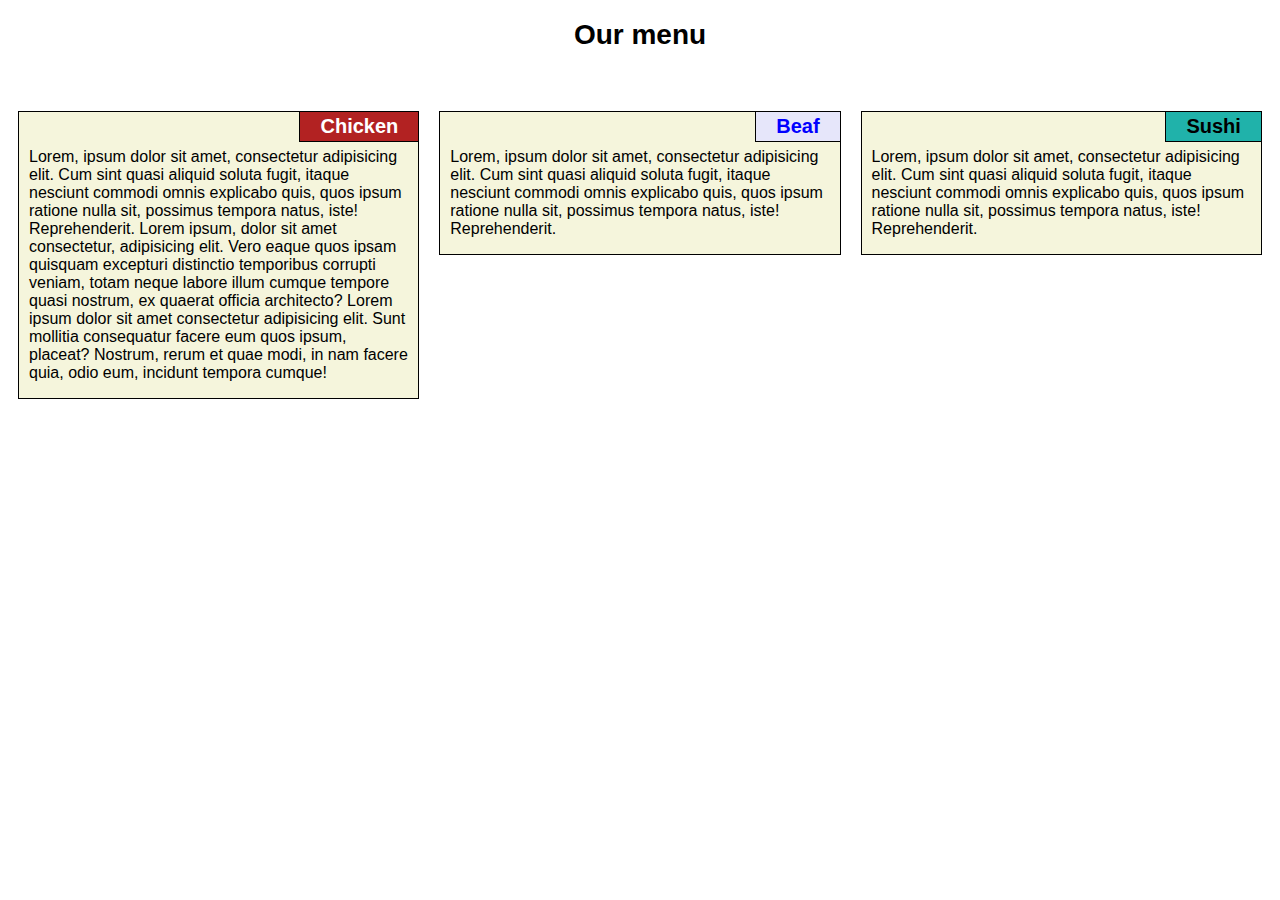
<file: mod2_solution/index.html>
<!DOCTYPE html>
<html>
<head>
	<meta charset="utf-8">
	<meta name="viewport" content="width=device-width, initial-scale=1">
	<title>Assignment Solution For Module 2</title>
	<link rel="stylesheet" href="css/responsive.css">
    <link rel="stylesheet" href="css/styles.css">
</head>
<body>
<h1>Our menu</h1>
<div class="col-lg-4 col-md-6 col-sm-12">
	<section>
			<h2 class="title title-1">Chicken</h2>
			<p>
				Lorem, ipsum dolor sit amet, consectetur adipisicing elit. Cum sint quasi aliquid soluta fugit, itaque nesciunt commodi omnis explicabo quis, quos ipsum ratione nulla sit, possimus tempora natus, iste! Reprehenderit.
				Lorem ipsum, dolor sit amet consectetur, adipisicing elit. Vero eaque quos ipsam quisquam excepturi distinctio temporibus corrupti veniam, totam neque labore illum cumque tempore quasi nostrum, ex quaerat officia architecto?
				Lorem ipsum dolor sit amet consectetur adipisicing elit. Sunt mollitia consequatur facere eum quos ipsum, placeat? Nostrum, rerum et quae modi, in nam facere quia, odio eum, incidunt tempora cumque!
			</p>
	</section>
</div>
<div class="col-lg-4 col-md-6 col-sm-12">
	<section>
		<h2 class="title title-2" >Beaf</h2>
		<p>
			Lorem, ipsum dolor sit amet, consectetur adipisicing elit. Cum sint quasi aliquid soluta fugit, itaque nesciunt commodi omnis explicabo quis, quos ipsum ratione nulla sit, possimus tempora natus, iste! Reprehenderit.
		</p>
	</section>
</div>
<div class="col-lg-4 col-md-12 col-sm-12">
	<section>
		<h2 class="title title-3">Sushi</h2>
		<p>
			Lorem, ipsum dolor sit amet, consectetur adipisicing elit. Cum sint quasi aliquid soluta fugit, itaque nesciunt commodi omnis explicabo quis, quos ipsum ratione nulla sit, possimus tempora natus, iste! Reprehenderit.
		</p>	
	</section>
</div>
</body>
</html>
</file>
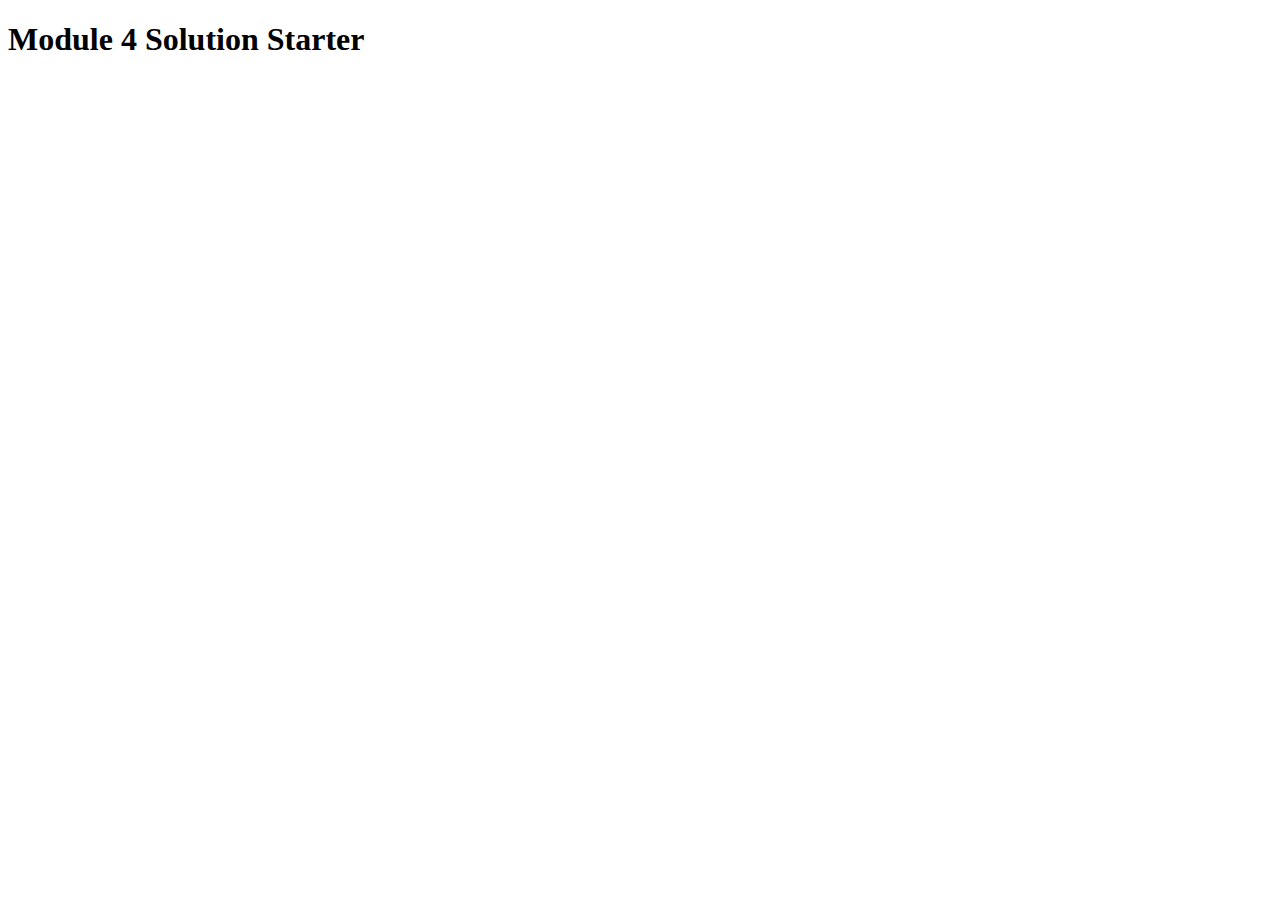
<file: mod4_solution/index.html>
<!DOCTYPE html>
<html>
<head>
  <meta charset="utf-8">
  <title>Module 4 Solution Starter</title>
  <script>
    var names = []; // DO NOT REMOVE
  </script>
  <script src="SpeakHello.js"></script>
  <script src="SpeakGoodBye.js"></script>
  <script src="script.js"></script>
</head>
<body>
  <h1>Module 4 Solution Starter</h1>
</body>
</html>
</file>
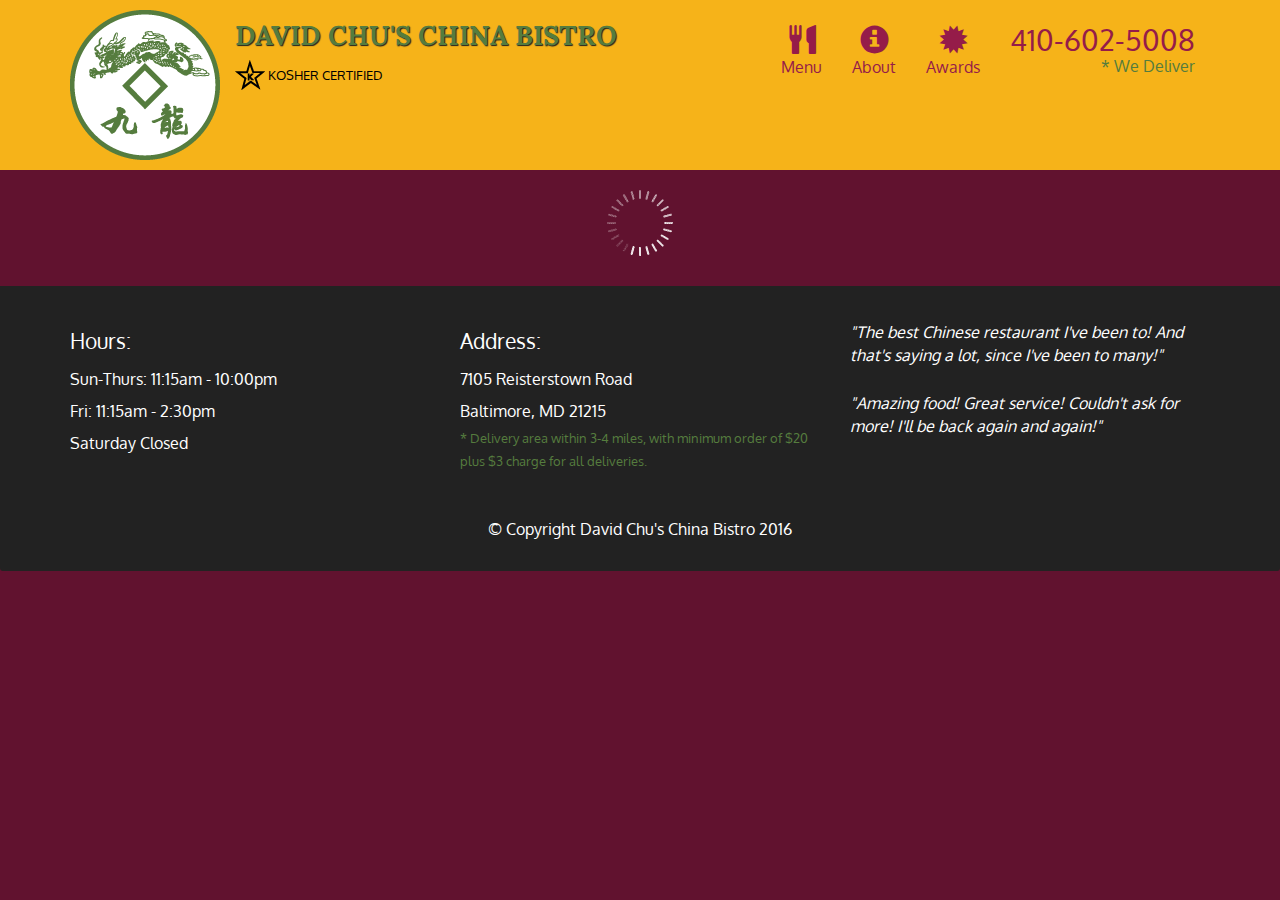
<file: mod5_solution/index.html>
<!doctype html>
<html lang="en">
  <head>
    <meta charset="utf-8">
    <meta http-equiv="X-UA-Compatible" content="IE=edge">
    <meta name="viewport" content="width=device-width, initial-scale=1">
    <title>David Chu's China Bistro</title>
    <link rel="stylesheet" href="css/bootstrap.min.css">
    <link rel="stylesheet" href="css/styles.css">
    <link href='https://fonts.googleapis.com/css?family=Oxygen:400,300,700' rel='stylesheet' type='text/css'>
    <link href='https://fonts.googleapis.com/css?family=Lora' rel='stylesheet' type='text/css'>
  </head>
<body>
  <header>
    <nav id="header-nav" class="navbar navbar-default">
      <div class="container">
        <div class="navbar-header">
          <a href="index.html" class="pull-left visible-md visible-lg">
            <div id="logo-img" alt="Logo image"></div>
          </a>

          <div class="navbar-brand">
            <a href="index.html"><h1>David Chu's China Bistro</h1></a>
            <p>
              <img src="images/star-k-logo.png" alt="Kosher certification">
              <span>Kosher Certified</span>
            </p>
          </div>

          <button id="navbarToggle" type="button" class="navbar-toggle collapsed" data-toggle="collapse" data-target="#collapsable-nav" aria-expanded="false">
            <span class="sr-only">Toggle navigation</span>
            <span class="icon-bar"></span>
            <span class="icon-bar"></span>
            <span class="icon-bar"></span>
          </button>
        </div>
        
        <div id="collapsable-nav" class="collapse navbar-collapse">
           <ul id="nav-list" class="nav navbar-nav navbar-right">
            <li id="navHomeButton" class="visible-xs active">
              <a href="index.html">
                <span class="glyphicon glyphicon-home"></span> Home</a>
            </li>
            <li id="navMenuButton">
              <a href="#" onclick="$dc.loadMenuCategories();">
                <span class="glyphicon glyphicon-cutlery"></span><br class="hidden-xs"> Menu</a>
            </li>
            <li>
              <a href="#">
                <span class="glyphicon glyphicon-info-sign"></span><br class="hidden-xs"> About</a>
            </li>
            <li>
              <a href="#">
                <span class="glyphicon glyphicon-certificate"></span><br class="hidden-xs"> Awards</a>
            </li>
            <li id="phone" class="hidden-xs">
              <a href="tel:410-602-5008">
                <span>410-602-5008</span></a><div>* We Deliver</div>
            </li>
          </ul><!-- #nav-list -->
        </div><!-- .collapse .navbar-collapse -->
      </div><!-- .container -->
    </nav><!-- #header-nav -->
  </header>

  <div id="call-btn" class="visible-xs">
    <a class="btn" href="tel:410-602-5008">
    <span class="glyphicon glyphicon-earphone"></span>
    410-602-5008
    </a>
  </div>
  <div id="xs-deliver" class="text-center visible-xs">* We Deliver</div>

  <div id="main-content" class="container"></div>

  <footer class="panel-footer">
    <div class="container">
      <div class="row">
        <section id="hours" class="col-sm-4">
          <span>Hours:</span><br>
          Sun-Thurs: 11:15am - 10:00pm<br>
          Fri: 11:15am - 2:30pm<br>
          Saturday Closed
          <hr class="visible-xs">
        </section>
        <section id="address" class="col-sm-4">
          <span>Address:</span><br>
          7105 Reisterstown Road<br>
          Baltimore, MD 21215
          <p>* Delivery area within 3-4 miles, with minimum order of $20 plus $3 charge for all deliveries.</p>
          <hr class="visible-xs">
        </section>
        <section id="testimonials" class="col-sm-4">
          <p>"The best Chinese restaurant I've been to! And that's saying a lot, since I've been to many!"</p>
          <p>"Amazing food! Great service! Couldn't ask for more! I'll be back again and again!"</p>
        </section>
      </div>
      <div class="text-center">&copy; Copyright David Chu's China Bistro 2016</div>
    </div>
  </footer>

  <!-- jQuery (Bootstrap JS plugins depend on it) -->
  <script src="js/jquery-2.1.4.min.js"></script>
  <script src="js/bootstrap.min.js"></script>
  <script src="js/ajax-utils.js"></script>
  <script src="js/script.js"></script>
</body>
</html>
</file>
<file: mod2_solution/css/responsive.css>
/* Simple Responsive Framework. */
/*.row {
  width: 100%;
}
*/
* {
  box-sizing: border-box;
}
/********** Desctop **********/
@media (min-width: 992px) {
  .col-lg-1, .col-lg-2, .col-lg-3, .col-lg-4, .col-lg-5, .col-lg-6, .col-lg-7, .col-lg-8, .col-lg-9, .col-lg-10, .col-lg-11, .col-lg-12 {
    float: left;
  }
  .col-lg-1 {
    width: 8.33%;
  }
  .col-lg-2 {
    width: 16.66%;
  }
  .col-lg-3 {
    width: 25%;
  }
  .col-lg-4 {
    width: 33.33%;
  }
  .col-lg-5 {
    width: 41.66%;
  }
  .col-lg-6 {
    width: 50%;
  }
  .col-lg-7 {
    width: 58.33%;
  }
  .col-lg-8 {
    width: 66.66%;
  }
  .col-lg-9 {
    width: 74.99%;
  }
  .col-lg-10 {
    width: 83.33%;
  }
  .col-lg-11 {
    width: 91.66%;
  }
  .col-lg-12 {
    width: 100%;
  }
}

/********** Tablet **********/
@media (min-width: 768px) and (max-width: 991px) {
  .col-md-1, .col-md-2, .col-md-3, .col-md-4, .col-md-5, .col-md-6, .col-md-7, .col-md-8, .col-md-9, .col-md-10, .col-md-11, .col-md-12 {
    float: left;
  }
  .col-md-1 {
    width: 8.33%;
  }
  .col-md-2 {
    width: 16.66%;
  }
  .col-md-3 {
    width: 25%;
  }
  .col-md-4 {
    width: 33.33%;
  }
  .col-md-5 {
    width: 41.66%;
  }
  .col-md-6 {
    width: 50%;
  }
  .col-md-7 {
    width: 58.33%;
  }
  .col-md-8 {
    width: 66.66%;
  }
  .col-md-9 {
    width: 74.99%;
  }
  .col-md-10 {
    width: 83.33%;
  }
  .col-md-11 {
    width: 91.66%;
  }
  .col-md-12 {
    width: 100%;
  }
}

/********** Mobile **********/
@media (max-width: 767px) {
  .col-sm-1, .col-sm-2, .col-sm-3, .col-sm-4, .col-sm-5, .col-sm-6, .col-sm-7, .col-sm-8, .col-sm-9, .col-sm-10, .col-sm-11, .col-sm-12 {
    float: left;
  }
  .col-sm-1 {
    width: 8.33%;
  }
  .col-sm-2 {
    width: 16.66%;
  }
  .col-sm-3 {
    width: 25%;
  }
  .col-sm-4 {
    width: 33.33%;
  }
  .col-sm-5 {
    width: 41.66%;
  }
  .col-sm-6 {
    width: 50%;
  }
  .col-sm-7 {
    width: 58.33%;
  }
  .col-sm-8 {
    width: 66.66%;
  }
  .col-sm-9 {
    width: 74.99%;
  }
  .col-sm-10 {
    width: 83.33%;
  }
  .col-sm-11 {
    width: 91.66%;
  }
  .col-sm-12 {
    width: 100%;
  }
}
</file>
<file: mod2_solution/css/styles.css>
body {
	font-family: "Helvetica", sans-serif;
}

h1 {
	font-size: 175%;
	text-align: center;
	margin-bottom: 50px;
}

section {
	position: relative;
	border: 1px black solid;
	padding: 20px 10px 0px 10px;
	margin: 10px;
	background-color: beige;
}

.title {
	font-size: 125%;
	margin: 0;
	border: 1px black solid;
	padding: 3px 20px;
	position: absolute;
	right: -1px;
	top: -1px;
}

.title-1 {
	background-color: firebrick;
	color: white;
}

.title-2 {
	background-color: lavender;
	color: blue;
}

.title-3 {
	background-color: lightseagreen;
}
</file>
<file: mod5_solution/css/styles.css>
body {
  font-size: 16px;
  color: #fff;
  background-color: #61122f;
  font-family: 'Oxygen', sans-serif;
}

/** HEADER **/
#header-nav {
  background-color: #f6b319;
  border-radius: 0;
  border: 0;
}

#logo-img {
  background: url('../images/restaurant-logo_large.png') no-repeat;
  width: 150px;
  height: 150px;
  margin: 10px 15px 10px 0;
}

.navbar-brand {
  padding-top: 25px;
}
.navbar-brand h1 { /* Restaurant name */
  font-family: 'Lora', serif;
  color: #557c3e;
  font-size: 1.5em;
  text-transform: uppercase;
  font-weight: bold;
  text-shadow: 1px 1px 1px #222;
  margin-top: 0;
  margin-bottom: 0;
  line-height: .75;
}
.navbar-brand a:hover, .navbar-brand a:focus {
  text-decoration: none;
}
.navbar-brand p { /* Kosher cert */
  color: #000;
  text-transform: uppercase;
  font-size: .7em;
  margin-top: 15px;
}
.navbar-brand p span { /* Star-K */
  vertical-align: middle;
}

#nav-list {
  margin-top: 10px;
}
#nav-list a {
  color: #951C49;
  text-align: center;
}
#nav-list a:hover {
  background: #E7E7E7;
}
#nav-list a span {
  font-size: 1.8em;
}

#phone {
  margin-top: 5px;
}
#phone a { /* Phone number */
  text-align: right;
  padding-bottom: 0;
}
#phone div { /* We Deliver */
  color: #557c3e;
  text-align: right;
  padding-right: 15px;
}

.navbar-header button.navbar-toggle, .navbar-header .icon-bar {
  border: 1px solid #61122f;
}
.navbar-header button.navbar-toggle {
  clear: both;
  margin-top: -30px;
}
/* END HEADER */

/* FOOTER */
.panel-footer {
  margin-top: 30px;
  padding-top: 35px;
  padding-bottom: 30px;
  background-color: #222;
  border-top: 0;
}
.panel-footer div.row {
  margin-bottom: 35px;
}
#hours, #address {
  line-height: 2;
}
#hours > span, #address > span {
  font-size: 1.3em;
}
#address p {
  color: #557c3e;
  font-size: .8em;
  line-height: 1.8;
}
#testimonials {
  font-style: italic;
}
#testimonials p:nth-child(2) {
  margin-top: 25px;
}
/* END FOOTER */



/* HOME PAGE */
.container .jumbotron {
  box-shadow: 0 0 50px #3F0C1F;
  border: 2px solid #3F0C1F;
}

#menu-tile, #specials-tile, #map-tile {
  height: 250px;
  width: 100%;
  margin-bottom: 15px;
  position: relative;
  border: 2px solid #3F0C1F;
  overflow: hidden;
}
#menu-tile:hover, #specials-tile:hover, #map-tile:hover {
  box-shadow: 0 1px 5px 1px #cccccc;
}
#menu-tile {
  background: url('../images/menu-tile.jpg') no-repeat;
  background-position: center;
}
#specials-tile {
  background: url('../images/specials-tile.jpg') no-repeat;
  background-position: center;
}
#menu-tile span, #specials-tile span, #map-tile span {
  position: absolute;
  bottom: 0;
  right: 0;
  width: 100%;
  text-align: center;
  font-size: 1.6em;
  text-transform: uppercase;
  background-color: #000;
  color: #fff;
  opacity: .8;
}
/* END HOME PAGE */

/* MENU CATEGORIES PAGE */
.category-tile { 
  position: relative;
  border: 2px solid #3F0C1F;
  overflow: hidden;
  width: 200px;
  height: 200px;
  margin: 0 auto 15px;
}
.category-tile span {
  position: absolute;
  bottom: 0;
  right: 0;
  width: 100%;
  text-align: center;
  font-size: 1.2em;
  text-transform: uppercase;
  background-color: #000;
  color: #fff;
  opacity: .8;
}
.category-tile:hover {
  box-shadow: 0 1px 5px 1px #cccccc;
}

#menu-categories-title + div {
  margin-bottom: 50px;
}
/* END MENU CATEGORIES PAGE */

/* SINGLE CATEGORY PAGE */
.menu-item-tile {
  margin-bottom: 25px;
}
.menu-item-tile hr {
  width: 80%;
}
.menu-item-tile .menu-item-price {
  font-size: 1.1em;
  text-align: right;
  margin-top: -15px;
  margin-right: -15px;
}
.menu-item-tile .menu-item-price span {
  font-size: .6em;
}
.menu-item-photo {
  position: relative;
  border: 2px solid #3F0C1F; 
  overflow: hidden;
  padding: 0;
  margin-right: -15px;
  margin-left: auto;
  margin-bottom: 20px;
  max-width: 250px;
}
.menu-item-photo div {
  position: absolute;
  bottom: 0;
  right: 0;
  width: 80px;
  background-color: #557c3e;
  text-align: center;
}
.menu-item-description {
  padding-right: 30px;
}
h3.menu-item-title {
  margin: 0 0 10px;
}
.menu-item-details {
  font-size: .9em;
  font-style: italic;
}
/* END SINGLE CATEGORY PAGE */


/********** Large devices only **********/
@media (min-width: 1200px) {
  .container .jumbotron {
    background: url('../images/jumbotron_1200.jpg') no-repeat;
    height: 675px;
  }
}

/********** Medium devices only **********/
@media (min-width: 992px) and (max-width: 1199px) {
  /* Header */
  #logo-img {
    background: url('../images/restaurant-logo_medium.png') no-repeat;
    width: 100px;
    height: 100px;
    margin: 5px 5px 5px 0;
  }
  /* End Header */

  /* Home Page */
  .container .jumbotron {
    background: url('../images/jumbotron_992.jpg') no-repeat;
    height: 558px;
  }
  /* End Home Page */
}

/********** Small devices only **********/
@media (min-width: 768px) and (max-width: 991px) {
  /* Home Page */
  .container .jumbotron {
    background: url('../images/jumbotron_768.jpg') no-repeat;
    height: 432px;
  }
  /* End Home Page */
}

/********** Extra small devices only **********/
@media (max-width: 767px) {
  /* Header */
  .navbar-brand {
    padding-top: 10px;
    height: 80px;
  }
  .navbar-brand h1 { /* Restaurant name */
    padding-top: 10px;
    font-size: 5vw; /* 1vw = 1% of viewport width */
  }
  .navbar-brand p { /* Kosher cert */
    font-size: .6em;
    margin-top: 12px;
  }
  .navbar-brand p img { /* Star-K */
    height: 20px;
  }

  #collapsable-nav a { /* Collapsed nav menu text */
    font-size: 1.2em;
  }
  #collapsable-nav a span { /* Collapsed nav menu glyph */
    font-size: 1em;
    margin-right: 5px;
  }

  #call-btn > a {
    font-size: 1.5em;
    display: block;
    margin: 0 20px;
    padding: 10px;
    border: 2px solid #fff;
    background-color: #f6b319;
    color: #951c49;
  }
  #xs-deliver {
    margin-top: 5px;
    font-size: .7em;
    letter-spacing: .1em;
    text-transform: uppercase;
  }
  /* End Header */

  /* Footer */
  .panel-footer section {
    margin-bottom: 30px;
    text-align: center;
  }
  .panel-footer section:nth-child(3) {
    margin-bottom: 0; /* margin already exists on the whole row */
  }
  .panel-footer section hr {
    width: 50%;
  }
  /* End Footer */

  /* Home Page */
  .container .jumbotron {
    margin-top: 30px;
    padding: 0;
  }
  #menu-tile, #specials-tile {
    width: 360px;
    margin: 0 auto 15px;
  }

  .menu-item-photo {
    margin-right: auto;
  }
  .menu-item-tile .menu-item-price {
    text-align: center;
  }
  .menu-item-description {
    text-align: center;;
  }
}


/********** Super extra small devices Only :-) (e.g., iPhone 4) **********/
@media (max-width: 479px) {
  /* Header */
  .navbar-brand h1 { /* Restaurant name */
    padding-top: 5px;
    font-size: 6vw;
  }
  /* End Header */
  
  /* Home page */
  #menu-tile, #specials-tile {
    width: 280px;
    margin: 0 auto 15px;
  }

  .col-xxs-12 {
    position: relative;
    min-height: 1px;
    padding-right: 15px;
    padding-left: 15px;
    float: left;
    width: 100%;
  }
}
</file>
